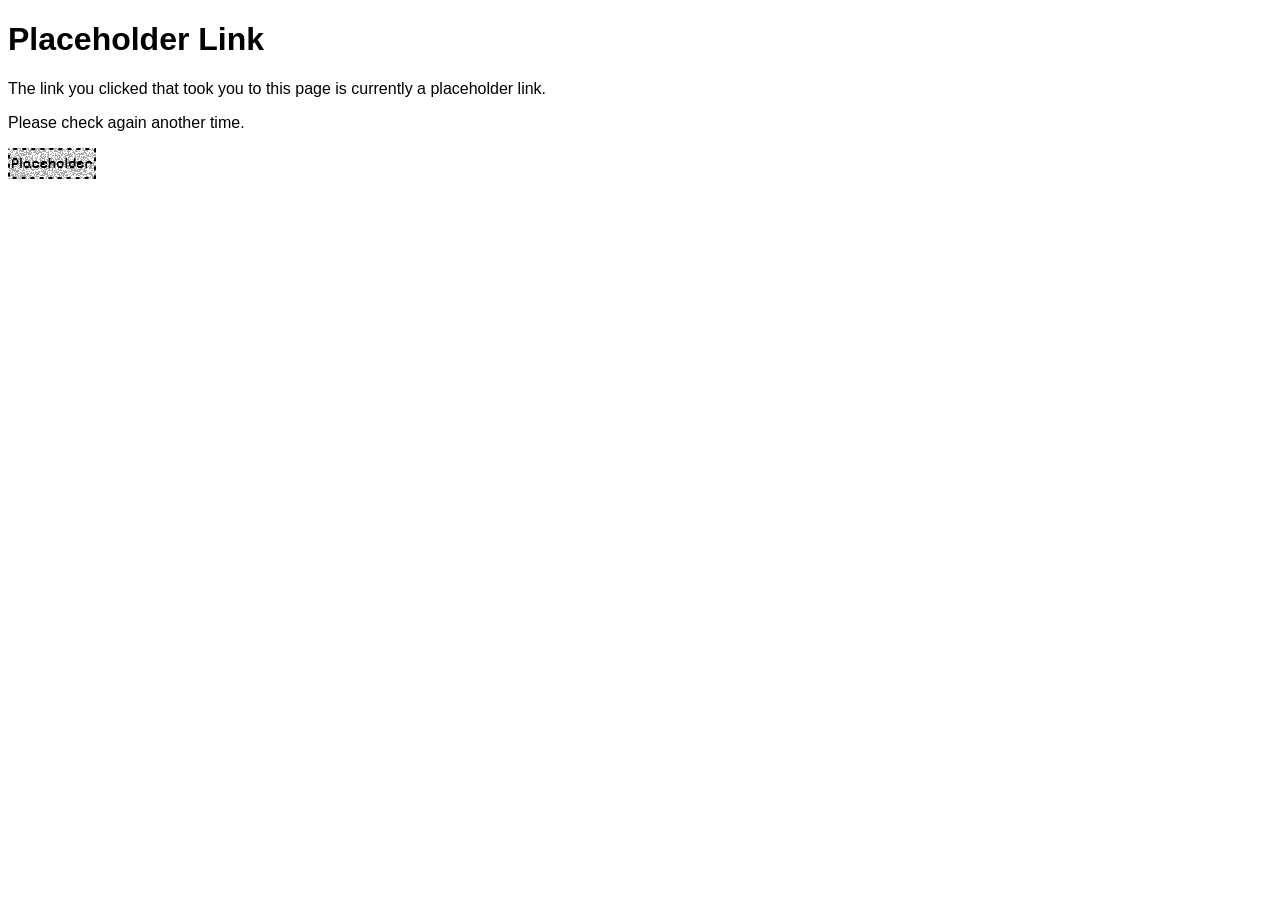
<file: placeholder.html>
<!DOCTYPE html>
<html>
    <head>
        <title>placeholder link</title>

        <style>
            body {
                font-family: Arial, Helvetica, sans-serif;
            }
        </style>

    </head>
    <body>
        <h1>Placeholder Link</h1>
        <p>The link you clicked that took you to this page is currently a placeholder link.</p>
        <p>Please check again another time.</p>
        <img src="/assets/images/placeholder.gif">
    </body>
</html>
</file>
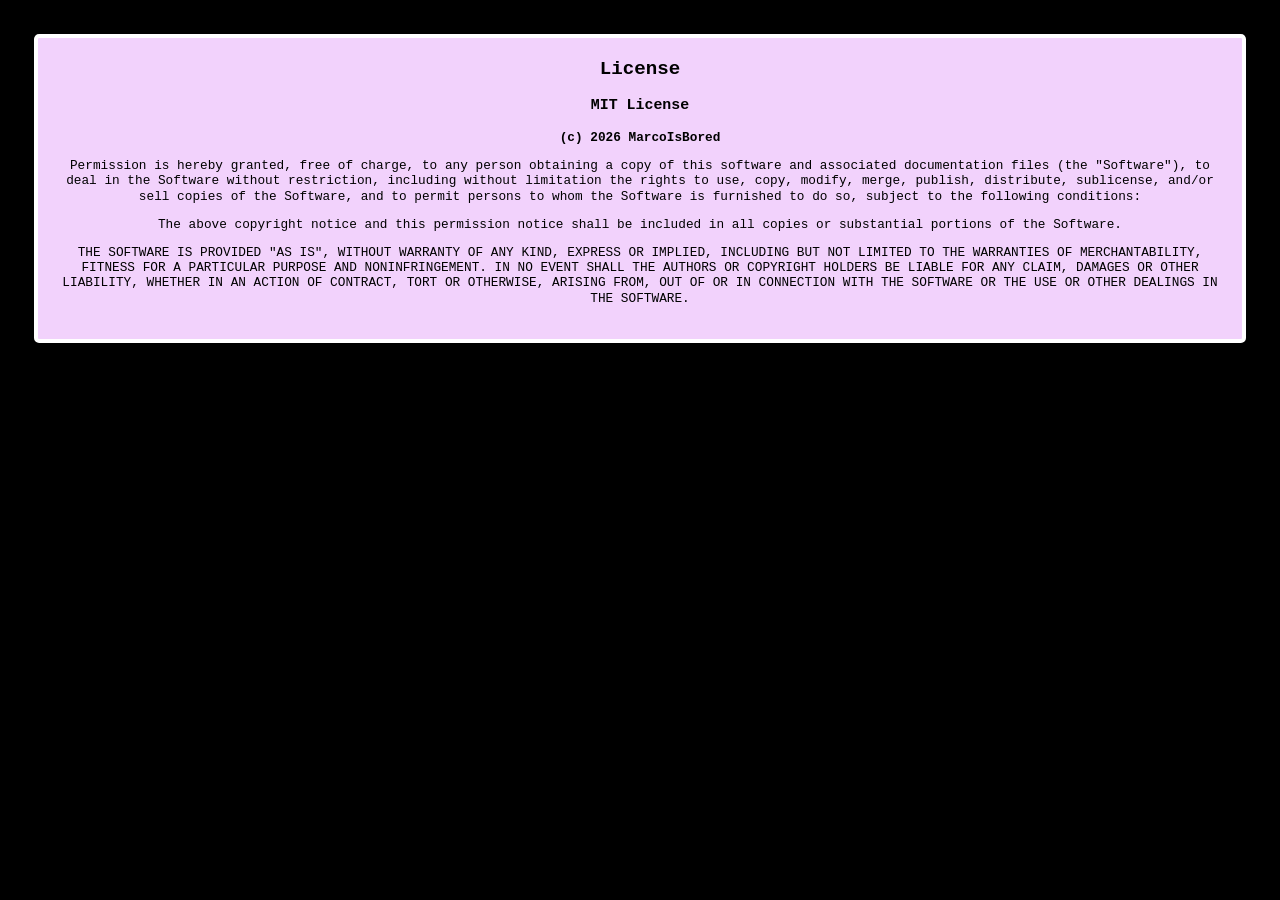
<file: pages/license.html>
<!DOCTYPE html>
<html lang="en">
<head>
    <script src="https://u.widget.st/ar.js"></script>
     
    <meta charset="UTF-8" />
    <meta name="viewport" content="width=device-width, initial-scale=1.0">
    <title>License - MarcoIsBored</title>
    <meta name="author" content="Marco">
    <meta name="description" content="Welcome to Marco's Room!">
    <link href="/style.css" rel="stylesheet" type="text/css" media="all">
    
     <link rel="icon" type="image/png" href="">
	<style>
		body{
			zoom: 85%
		}
		:root{
			--background-color: #000000;
		}
	</style>
    
<aside class="right-sidebar">
	<div class="center">
	<h1 style="margin-top: 0;">&nbsp;&nbsp;&nbsp;&nbsp;&nbsp;&nbsp;&nbsp;&nbsp;License&nbsp;&nbsp;&nbsp;&nbsp;&nbsp;&nbsp;&nbsp;&nbsp;</h1>
	
    <h3>MIT License</h3>

<p><strong>(c) 2026 MarcoIsBored</strong></p>

<p>Permission is hereby granted, free of charge, to any person obtaining a copy
of this software and associated documentation files (the "Software"), to deal
in the Software without restriction, including without limitation the rights
to use, copy, modify, merge, publish, distribute, sublicense, and/or sell
copies of the Software, and to permit persons to whom the Software is
furnished to do so, subject to the following conditions:
</p>
<p>The above copyright notice and this permission notice shall be included in all
copies or substantial portions of the Software.

</p>THE SOFTWARE IS PROVIDED "AS IS", WITHOUT WARRANTY OF ANY KIND, EXPRESS OR
IMPLIED, INCLUDING BUT NOT LIMITED TO THE WARRANTIES OF MERCHANTABILITY,
FITNESS FOR A PARTICULAR PURPOSE AND NONINFRINGEMENT. IN NO EVENT SHALL THE
AUTHORS OR COPYRIGHT HOLDERS BE LIABLE FOR ANY CLAIM, DAMAGES OR OTHER
LIABILITY, WHETHER IN AN ACTION OF CONTRACT, TORT OR OTHERWISE, ARISING FROM,
OUT OF OR IN CONNECTION WITH THE SOFTWARE OR THE USE OR OTHER DEALINGS IN THE
SOFTWARE.</p>
    
	</div>
</aside>

</body>
</html>
</file>
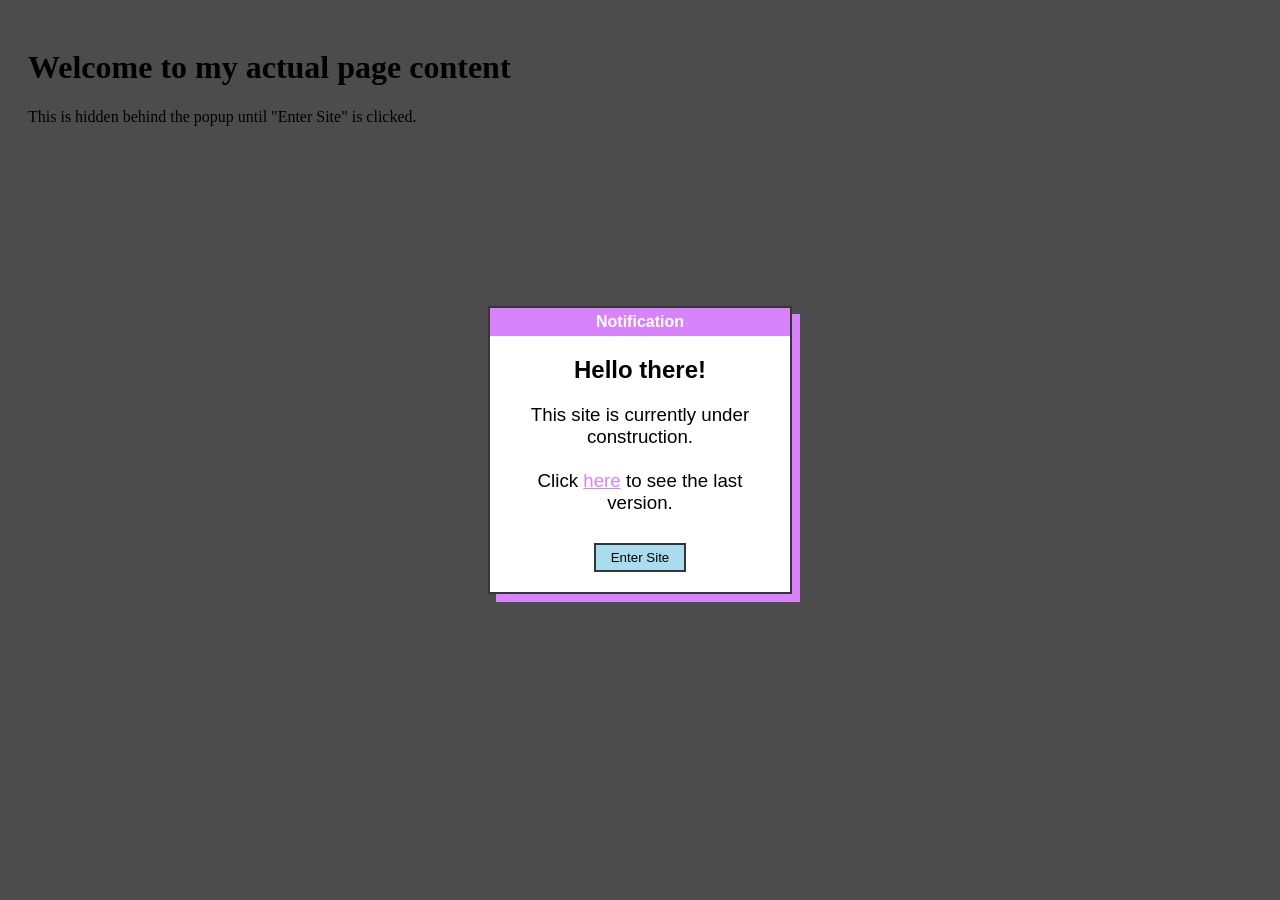
<file: templates/popup.html>
<!DOCTYPE html>
<html>
<head>
    <title>marcoisbored</title>
    <meta charset="UTF-8">
    <meta name="viewport" content="width=device-width, initial-scale=1.0">
    
    <style>
        /* --- POPUP STYLING --- */
        .modal-overlay {
            display: flex;
            position: fixed;
            z-index: 9999;
            left: 0;
            top: 0;
            width: 100%;
            height: 100%;
            background-color: rgba(0,0,0,0.7);
            justify-content: center;
            align-items: center;
        }

        .modal-content {
            background-color: #fff;
            padding: 0;
            border: 2px solid #363538;
            width: 300px;
            box-shadow: 8px 8px 0px #d883fc;
            text-align: center;
            font-family: sans-serif;
        }

        .modal-header {
            background-color: #d883fc;
            color: white;
            padding: 5px;
            margin: 0;
            font-size: 16px;
        }

        .modal-body {
            padding: 20px;
        }

        .modal-button {
            background-color: #aadcf0;
            border: 2px solid #363538;
            padding: 5px 15px;
            cursor: pointer;
            margin-top: 10px;
            font-family: sans-serif;
        }

        .modal-button:hover {
            background-color: #d883fc;
            color: white;
        }

        a {
            color: #d883fc;
            text-decoration: underline;
        }
    </style>
</head>
<body>

    <!-- POPUP HTML -->
    <div id="welcomeModal" class="modal-overlay">
        <div class="modal-content">
            <h3 class="modal-header">Notification</h3>
            <div class="modal-body">
                <h2 style="margin-top: 0;">Hello there!</h2>
                <h3 style="font-weight: normal;">
                    This site is currently under construction.<br><br>
                    Click <a href="https://marcoisbored.nekoweb.org/blank.html">here</a> to see the last version.
                </h3>
                <!-- Added a button to close the popup -->
                <button class="modal-button" onclick="closeModal()">Enter Site</button>
            </div>
        </div>
    </div>

    <!-- MAIN CONTENT (Just an example) -->
    <div style="padding: 20px;">
        <h1>Welcome to my actual page content</h1>
        <p>This is hidden behind the popup until "Enter Site" is clicked.</p>
    </div>

    <script>
        // This function hides the modal when the button is clicked
        function closeModal() {
            document.getElementById('welcomeModal').style.display = 'none';
        }
    </script>

</body>
</html>
</file>
<file: style.css>
/* -------------------------------------------------------- */
/* VARIABLES */
/* -------------------------------------------------------- */

/* Variables are used like this: var(--text-color) */
:root {
  /* Background Colors: */
  --background-color: #b1baf2;
  --content-background-color: #faebff;
  --sidebar-background-color: #f2d2fc;

  /* Text Colors: */
  --text-color: #000000;
  --sidebar-text-color: #000000;
  --link-color: #6d1799;
  --link-color-hover: #9ba5e5;

  /* Text: */
  --font: 'JetBrains Mono', monospace;
  --heading-font: 'JetBrains Mono', monospace;
  --font-size: 15px;

  /* Other Settings: */
  --margin: 40px;
  --padding: 24px;
  --border: 5px solid #ffffff;
  --round-borders: 6px;
  --sidebar-width: 300px;
}

/* -------------------------------------------------------- */
/* BASICS */
/* -------------------------------------------------------- */

* {
  box-sizing: border-box;
}

body {
  display: flex;
  align-items: flex-start;
  justify-content: center;
  min-height: 100vh;
  font-size: var(--font-size);
  margin: 0;
  padding: var(--margin);
  color: var(--text-color);
  font-family: var(--font);
  line-height: 1.2;
  background: var(--background-color);
  background-image: url("");
}

::selection {
  /* (Text highlighted by the user) */
  background: rgba(0, 0, 0, 0.2);
}

mark {
  /* Text highlighted by using the <mark> element */
  text-shadow: 1px 1px 4px var(--link-color);
  background-color: inherit;
  color: var(--text-color);
}

/* Links: */
a {
  text-decoration: underline;
}

a,
a:visited {
  color: var(--link-color);
}

a:hover,
a:focus {
  color: var(--link-color-hover);
  text-decoration: none;
}

/* -------------------------------------------------------- */
/* LAYOUT */
/* -------------------------------------------------------- */

.layout {
  width: 100%;
  display: grid;
  grid-gap: var(--margin);
  grid-template: "header header header" auto "leftSidebar main rightSidebar" auto "footer footer footer" auto / var(--sidebar-width) auto var(--sidebar-width);
  /* Confused by the grid? Check out my tutorial: https://petrapixel.neocities.org/coding/positioning-tutorial#grid */
}

main {
  grid-area: main;
  overflow-y: auto;
  padding: var(--padding);
  background: var(--content-background-color);
  border: var(--border);
  border-radius: var(--round-borders);
}

/* -------------------------------------------------------- */
/* HEADER */
/* -------------------------------------------------------- */

header {
  grid-area: header;
  font-size: 1.2em;
  border: var(--border);
  border-radius: var(--round-borders);
  background: var(--content-background-color);
}

.header-content {
  padding: var(--padding);
}

.header-title {
  font-family: var(--heading-font);
  font-size: 1.5em;
  font-weight: bold;
}

.header-image img {
  width: 100%;
  height: auto;
}

/* -------------------------------------------------------- */
/* SIDEBARS */
/* -------------------------------------------------------- */

aside {
  grid-area: aside;
  border: var(--border);
  border-radius: var(--round-borders);
  overflow: hidden;
  background: var(--sidebar-background-color);
  padding: var(--padding);
  color: var(--sidebar-text-color);
}

.left-sidebar {
  grid-area: leftSidebar;
}

.right-sidebar {
  grid-area: rightSidebar;
}

.sidebar-title {
  font-weight: bold;
  font-size: 1.2em;
  font-family: var(--heading-font);
}

.sidebar-section:not(:last-child) {
  margin-bottom: 3em;
}

.sidebar-section ul,
.sidebar-section ol {
  padding-left: 1.5em;
}

.sidebar-section > *:not(p):not(ul):not(ol):not(blockquote) {
  margin-top: 10px;
}

/* Sidebar Blockquote: */

.sidebar-section blockquote {
  background: rgba(0, 0, 0, 0.1);
  padding: 15px;
  margin: 1em 0;
  border-radius: 10px;
  overflow: hidden;
}

.sidebar-section blockquote > *:first-child {
  margin-top: 0;
}

.sidebar-section blockquote > *:last-child {
  margin-bottom: 0;
}

/* Site Button: */

.site-button {
  display: flex;
  flex-direction: column;
  align-items: center;
}

.site-button textarea {
  font-family: monospace;
  font-size: 0.7em;
}

/* -------------------------------------------------------- */
/* FOOTER */
/* -------------------------------------------------------- */

footer {
  grid-area: footer;
  border: var(--border);
  border-radius: var(--round-borders);
  overflow: hidden;
  font-size: 0.75em;
  padding: 15px;
  background: var(--content-background-color);
  display: flex;
  justify-content: center;
}

footer a,
footer a:visited {
  color: var(--link-color);
}

footer a:hover,
footer a:focus {
  color: var(--link-color-hover);
}

/* -------------------------------------------------------- */
/* NAVIGATION */
/* -------------------------------------------------------- */

nav {
  margin-bottom: 3em;
}

nav .sidebar-title {
  margin-bottom: 0.5em;
}

nav ul {
  margin: 0 -5px;
  padding: 0;
  list-style: none;
  user-select: none;
}

nav ul li {
  margin-bottom: 0;
}

nav > ul li > a,
nav > ul li > strong {
  display: inline-block;
}

nav > ul li > a,
nav > ul li > details summary,
nav > ul li > strong {
  padding: 5px 10px;
}

nav > ul li > a.active,
nav > ul li > details.active summary {
  font-weight: bold;
}

nav ul summary {
  cursor: pointer;
}

nav ul ul li > a {
  padding-left: 30px;
}

/* -------------------------------------------------------- */
/* CONTENT */
/* -------------------------------------------------------- */

main {
  line-height: 1.5;
}

main a,
main a:visited {
  color: var(--link-color);
}

main a:hover,
main a:focus {
  color: var(--link-color-hover);
  text-decoration-style: wavy;
}

main p,
main .image,
main .full-width-image,
main .two-columns {
  margin: 0.75em 0;
}

main ol,
main ul {
  margin: 0.5em 0;
  padding-left: 1.5em;
}

main ol li,
main ul li {
  margin-bottom: 0.2em;
  line-height: 1.3;
}

main ol {
  padding-left: 2em;
}

main blockquote {
  background: rgba(0, 0, 0, 0.1);
  padding: 15px;
  margin: 1em 0;
  border-radius: 10px;
}

main pre {
  margin: 1em 0 1.5em;
}

main code {
  text-transform: none;
}

main center {
  margin: 1em 0;
  padding: 0 1em;
}

main hr {
  border: 0;
  border-top: var(--border);
  margin: 1.5em 0;
}

/* HEADINGS: */

main h1,
main h2,
main h3,
main h4,
main h5,
main h6 {
  font-family: var(--heading-font);
  margin-bottom: 0;
  line-height: 1.5;
}

main h1:first-child,
main h2:first-child,
main h3:first-child,
main h4:first-child,
main h5:first-child,
main h6:first-child {
  margin-top: 0;
}

main h1 {
  font-size: 1.5em;
}

main h2 {
  font-size: 1.4em;
}

main h3 {
  font-size: 1.3em;
}

main h4 {
  font-size: 1.2em;
}

main h5 {
  font-size: 1.1em;
}

main h6 {
  font-size: 1em;
}

/* COLUMNS: */

.two-columns {
  display: flex;
}

.two-columns > * {
  flex: 1 1 0;
  margin: 0;
}

.two-columns > *:first-child {
  padding-right: 0.75em;
}

.two-columns > *:last-child {
  padding-left: 0.75em;
}

ul {
  list-style-type: "✦ ";
}

.center {
  text-align: center;
}

.alignr {
  text-align: right;
}

/* -------------------------------------------------------- */
/* CONTENT IMAGES */
/* -------------------------------------------------------- */

.image {
  display: block;
  width: auto;
  height: auto;
  max-width: 100%;
}

.full-width-image {
  display: block;
  width: 100%;
  height: auto;
}

.images {
  display: flex;
  width: calc(100% + 5px + 5px);
  margin-left: -5px;
  margin-right: -5px;
}

.images img {
  width: 100%;
  height: auto;
  padding: 5px;
  margin: 0;
  overflow: hidden;
}

/* -------------------------------------------------------- */
/* ACCESSIBILITY */
/* -------------------------------------------------------- */

/* please do not remove this. */

#skip-to-content-link {
  position: fixed;
  top: 0;
  left: 0;
  display: inline-block;
  padding: 0.375rem 0.75rem;
  line-height: 1;
  font-size: 1.25rem;
  background-color: var(--content-background-color);
  color: var(--text-color);
  transform: translateY(-3rem);
  transition: transform 0.1s ease-in;
  z-index: 99999999999;
}

#skip-to-content-link:focus,
#skip-to-content-link:focus-within {
  transform: translateY(0);
}

/* -------------------------------------------------------- */
/* MOBILE RESPONSIVE */
/* -------------------------------------------------------- */

/* CSS Code for devices < 800px */
@media (max-width: 800px) {
  body {
    font-size: 14px;
  }

  .layout {
    width: 100%;
    grid-template: "header" auto "rightSidebar" auto "main" auto "footer" auto / 1fr;
    /* Confused by the grid? Check out my tutorial: https://petrapixel.neocities.org/coding/positioning-tutorial#grid */
  }

  .left-sidebar {
    display: none;
  }

  aside {
    border-bottom: 1px solid;
    padding: 9px;
    font-size: 0.9em;
  }

  nav {
    padding: 0;
  }

  nav > ul {
    padding-top: 0.5em;
  }

  nav > ul li > a,
  nav > ul li > details summary,
  nav > ul li > strong {
    padding: 0.5em;
  }

  main {
    max-height: none;
    padding: 15px;
  }

  .images {
    flex-wrap: wrap;
  }

  .images img {
    width: 100%;
  }

  #skip-to-content-link {
    font-size: 1rem;
  }
}
</file>
